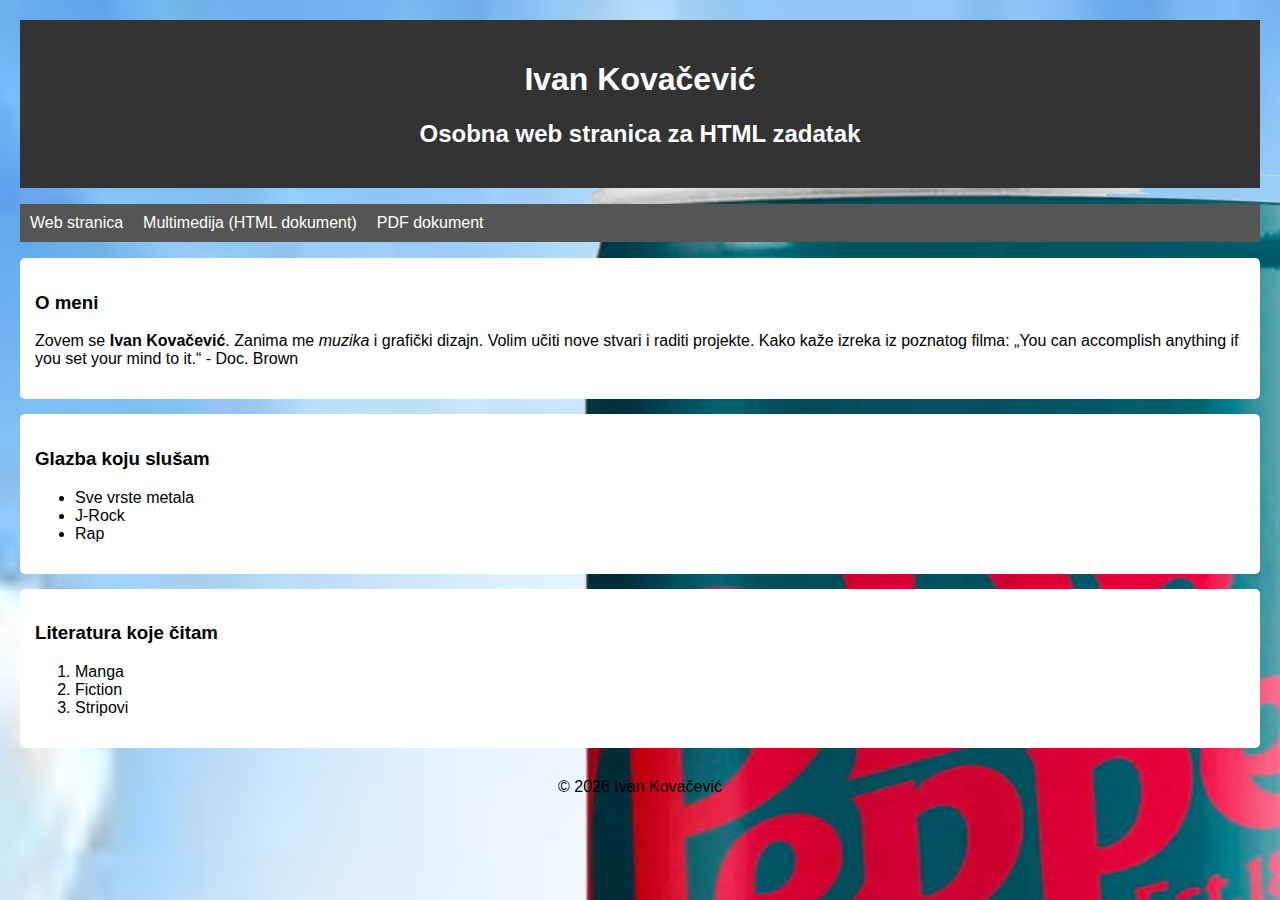
<file: index.html>
<!doctype html>
<html lang="hr">
<head>
    <meta charset="UTF-8">
    <title>Ivan Kovačević - Moja web stranica</title>
    <link rel="stylesheet" href="css/style.css">
</head>
<body>

<header>
    <h1>Ivan Kovačević</h1>
    <h2>Osobna web stranica za HTML zadatak</h2>
</header>

<nav>
    <ul>
        <li><a href="https://www.w3schools.com" target="_blank">Web stranica</a></li>
        <li><a href="media.html">Multimedija (HTML dokument)</a></li>
        <li><a href="ostali dokumenti/kao nekaj.pdf" target="_blank">PDF dokument</a></li>
    </ul>
</nav>

<section>
    <h3>O meni</h3>
    <p>
        Zovem se <b>Ivan Kovačević</b>. Zanima me <i>muzika</i> i grafički dizajn.
        Volim učiti nove stvari i raditi projekte.
        Kako kaže izreka iz poznatog filma:
        <q>You can accomplish anything if you set your mind to it.</q> - Doc. Brown
    </p>
</section>

<section>
    <h3>Glazba koju slušam</h3>
    <ul>
        <li>Sve vrste metala</li>
        <li>J-Rock</li>
        <li>Rap</li>
    </ul>
</section>

<section>
    <h3>Literatura koje čitam</h3>
    <ol>
        <li>Manga</li>
        <li>Fiction</li>
        <li>Stripovi</li>
    </ol>
</section>

<footer>
    <p>&copy; 2026 Ivan Kovačević</p>
</footer>

</body>
</html>
</file>
<file: css/style.css>
@charset "utf-8";
/* CSS Document */
body {
    font-family: Arial, sans-serif;
    background-color: #f2f2f2;
    margin: 0;
    padding: 20px;
	
	background-image: url("../slike/Untitled-1.jpg");
    background-size: auto;
    background-repeat: repeat;
}

header {
    background-color: #333;
    color: white;
    padding: 20px;
    text-align: center;
}

nav ul {
    list-style: none;
    background-color: #555;
    padding: 10px;
    display: flex;
    gap: 20px;
}

nav a {
    color: white;
    text-decoration: none;
}

section {
    background-color: white;
    padding: 15px;
    margin-top: 15px;
    border-radius: 5px;
}

img {
    margin: 10px;
    border-radius: 8px;
}

footer {
    text-align: center;
    margin-top: 30px;
</file>
